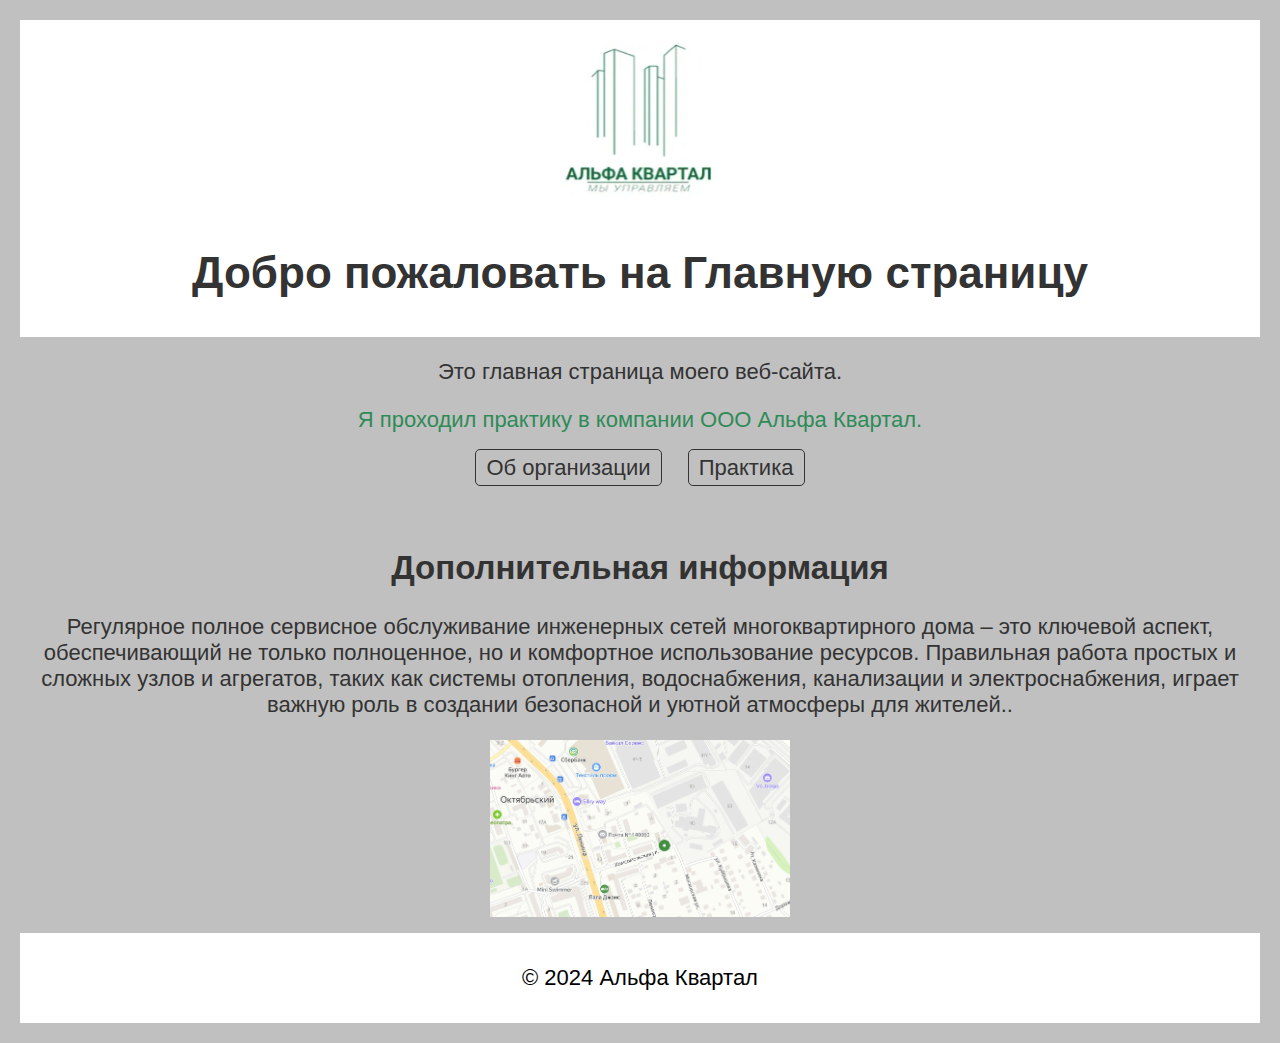
<file: index.html>
<!DOCTYPE html>
<html lang="ru">
<head>
    <meta charset="UTF-8">
    <meta name="viewport" content="width=device-width, initial-scale=1.0">
    <title>Главная</title>
    <link rel="stylesheet" href="styles.css">
</head>
<body>
    <header>
        <img src="logo1.png" alt="Логотип" class="logo"> <!-- Место для логотипа -->
        <h1>Добро пожаловать на Главную страницу</h1>
    </header>
    <main>
        <p>Это главная страница моего веб-сайта.</p>
        <p style="color: #2E8B57;">Я проходил практику в компании ООО Альфа Квартал.</p>
    </main>
    <nav>
        <a href="about.html">Об организации</a>
        <a href="practice.html">Практика</a>
    </nav>

    <section class="additional-content">
        <h2>Дополнительная информация</h2>
        <p>Регулярное полное сервисное обслуживание инженерных сетей многоквартирного дома – это ключевой аспект, 
		обеспечивающий не только полноценное, но и комфортное использование ресурсов. Правильная работа простых и сложных узлов и агрегатов, таких как системы отопления, водоснабжения, канализации и электроснабжения, 
		играет важную роль в создании безопасной и уютной атмосферы для жителей..</p>
        <img src="map1.png" alt="Дополнительное изображение" class="additional-image"> <!-- Место для дополнительного изображения -->
    </section>
    
    <footer>	
        <p>© 2024 Альфа Квартал</p>
    </footer>
</body>
</html>
</file>
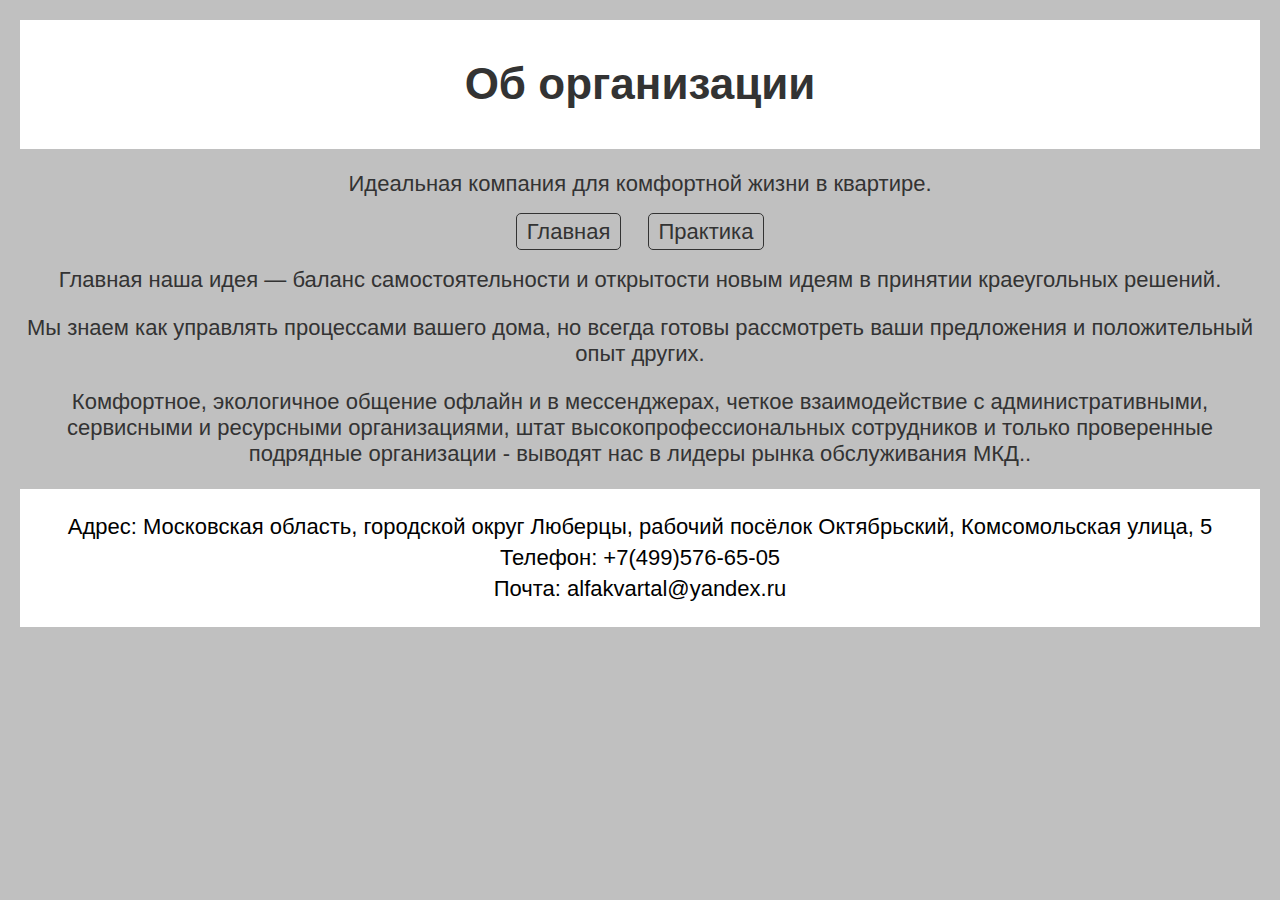
<file: about.html>
<!DOCTYPE html>
<html lang="ru">
<head>
    <meta charset="UTF-8">
    <meta name="viewport" content="width=device-width, initial-scale=1.0">
    <title>Об организации</title>
    <link rel="stylesheet" href="styles.css">
</head>
<body>
    <header>
        <h1>Об организации</h1>
    </header>
    <main>
        <p>Идеальная компания для комфортной жизни в квартире.</p>
    </main>
    <nav>
        <a href="index.html">Главная</a>
        <a href="practice.html">Практика</a>
    </nav>
	<main>
        <p>Главная наша идея — баланс самостоятельности и открытости новым идеям в принятии краеугольных решений. 
		<p>Мы знаем как управлять процессами вашего дома, но всегда готовы рассмотреть ваши предложения и положительный опыт других. 
		<p>Комфортное, экологичное общение офлайн и в мессенджерах, четкое взаимодействие с административными, сервисными и ресурсными организациями, штат высокопрофессиональных сотрудников и только проверенные подрядные организации  - выводят нас в лидеры рынка  обслуживания МКД..</p>
    
	</main>
    <footer class="contact-footer">
        <p>Адрес: Московская область, городской округ Люберцы, рабочий посёлок Октябрьский, Комсомольская улица, 5</p>
        <p>Телефон: +7(499)576-65-05</p>
        <p>Почта: alfakvartal@yandex.ru</p>
    </footer>
</body>
</html>
</file>
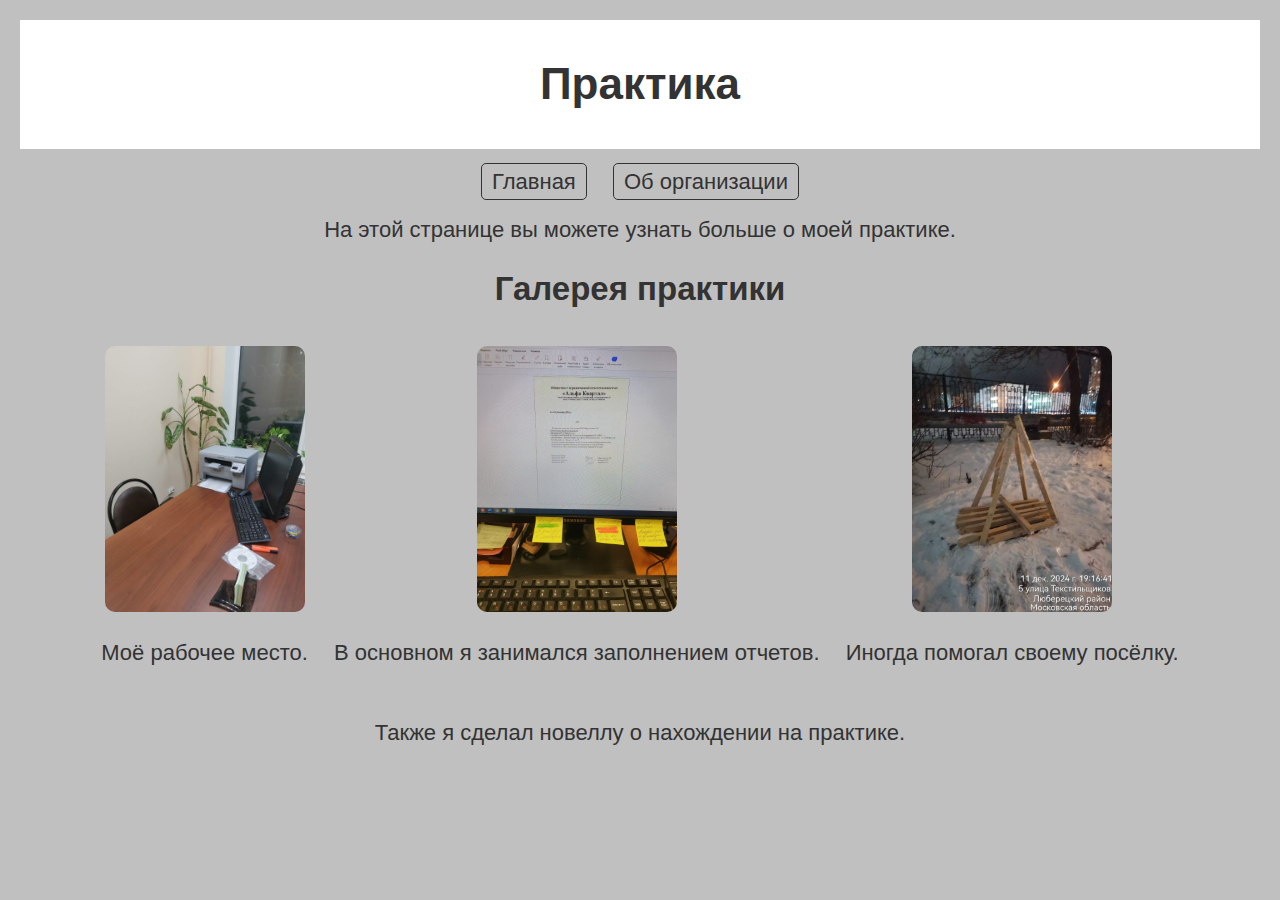
<file: practice.html>
<!DOCTYPE html>
<html lang="ru">
<head>
    <meta charset="UTF-8">
    <meta name="viewport" content="width=device-width, initial-scale=1.0">
    <title>Практика</title>
    <link rel="stylesheet" href="styles.css">
</head>
<body>
    <header>
        <h1>Практика</h1>
    </header>
	<nav>
        <a href="index.html">Главная</a>
        <a href="about.html">Об организации</a>
    </nav>
    <main>
        <p>На этой странице вы можете узнать больше о моей практике.</p>

        <section class="gallery">
            <h2>Галерея практики</h2>
            <div class="photo">
                <img src="pr1.jpg" alt="Фото 1" class="image">
                <p>Моё рабочее место.</p>
            </div>
            <div class="photo">
                <img src="pr3.jpg" alt="Фото 2" class="image">
                <p>В основном я занимался заполнением отчетов.</p>
            </div>
            <div class="photo">
                <img src="pr2.jpg" alt="Фото 3" class="image">
                <p>Иногда помогал своему посёлку.</p>
            </div>
        </section>
    </main>
	<p>Также я сделал новеллу о нахождении на практике.</p>
</body>
</html>
</file>
<file: styles.css>
body {
    font-family: Arial, sans-serif;
    margin: 0;
    padding: 20px;
    background-color: #C0C0C0; /* Серый фон для всего сайта */
    color: #333;
    font-size: 22px; /* Увеличенный размер шрифта */
    text-align: center; /* Центрирование текста */
}

header {
    background-color: #FFFFFF; /* Светло-серый фон для заголовка */
    padding: 10px;
}

.logo {
    max-width: 200px; /* Максимальная ширина логотипа */
    height: auto; /* Высота подстраивается автоматически */
}

nav {
    margin-top: 20px;
}

a {
    margin: 0 10px;
    text-decoration: none;
    color: #333;
    border: 1px solid #333;
    padding: 5px 10px;
    border-radius: 5px;
}

a:hover {
    background-color: #2E8B57; /* Фиолетовый при наведении */
    color: white;
}

.additional-content {
    margin-top: 30px; /* Отступ сверху для нового блока */
    padding: 10px;
}

.additional-image {
    max-width: 300px; /* Максимальная ширина дополнительного изображения */
    height: auto; /* Высота подстраивается автоматически */
}
.gallery {
    margin-top: 20px;
    text-align: center;
}

.photo {
    display: inline-block; /* Выстраиваем фотографии в ряд */
    margin: 10px;
}

.image {
    width: 200px; /* Ширина изображения */
    height: auto; /* Высота подстраивается автоматически */
    border-radius: 10px; /* Закругленные углы */
}
footer {
    background-color: #FFFFFF; /* Серый фон по умолчанию для подвала */
    color: black; /* Цвет текста */
    text-align: center; /* Центрирование текста в подвале */
    padding: 10px 0; /* Отступы */
}

.contact-footer {
    background-color: white; /* Белый фон для подвала на странице об организации */
    color: black; /* Черный цвет текста */
    padding: 20px 0; /* Отступы */
}

.contact-footer p {
    margin: 5px 0; /* Отступы между строками */
}
</file>
